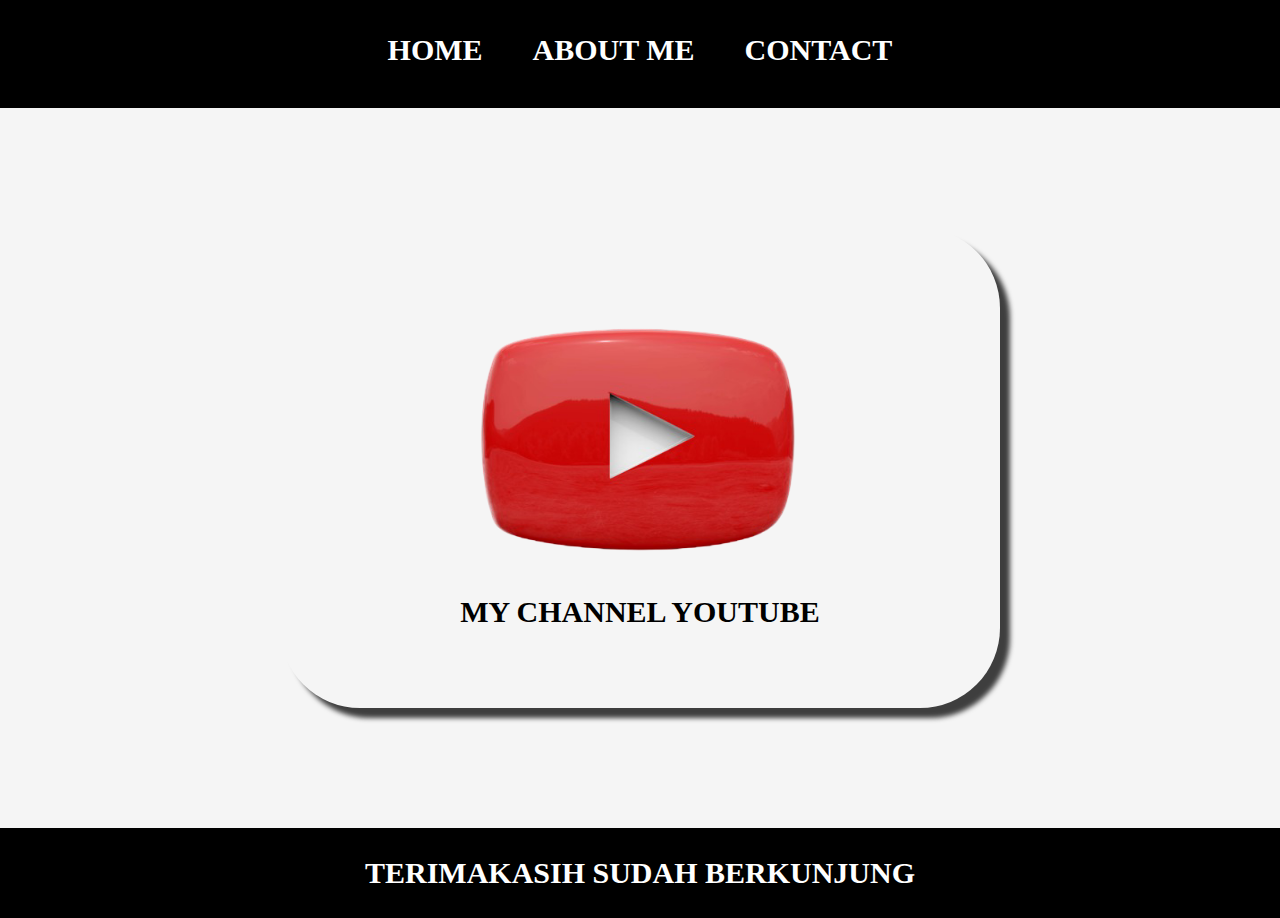
<file: index.html>
<html>

<head>
  <title>Waluh</title>
  <link rel="stylesheet" href="work.css" />
</head>

<body>
  <div class="container">
    <!-- NAVIGATION BAR -->
    <div class="navbar-container">
      <ul class="ul-navbar">
        <li class="li-navbar">
          <a href="#" class="a-navbar">HOME</a>
        </li>
        <li class="li-navbar">
          <a href="about.html" class="a-navbar">ABOUT ME</a>
        </li>
        <li class="li-navbar">
          <a href="contact.html" class="a-navbar">CONTACT</a>
        </li>
      </ul>
    </div>
    <!-- NAVIGATION BAR SELESAI -->

    <!-- CONTENT 1 -->
    <div class="container-content">
      <a href="https://www.youtube.com/@NovaCryptoOfficiall" class="a-content" target="_blank">

        <img src="youtube.png" class="img-content" />
        <p>MY CHANNEL YOUTUBE</p>
      </a>

    </div>
    <!-- CONTENT 1 END -->

    <!-- FOOTER -->
    <div class="footer-container">
      <h1 class="h1-footer">TERIMAKASIH SUDAH BERKUNJUNG</h1>
      <h2 class="h2-footer"> </h2>
      <h3 class="h3-footer"></h3>
    </div>
    <!-- FOOTER END -->
  </div>
</body>

</html>
</file>
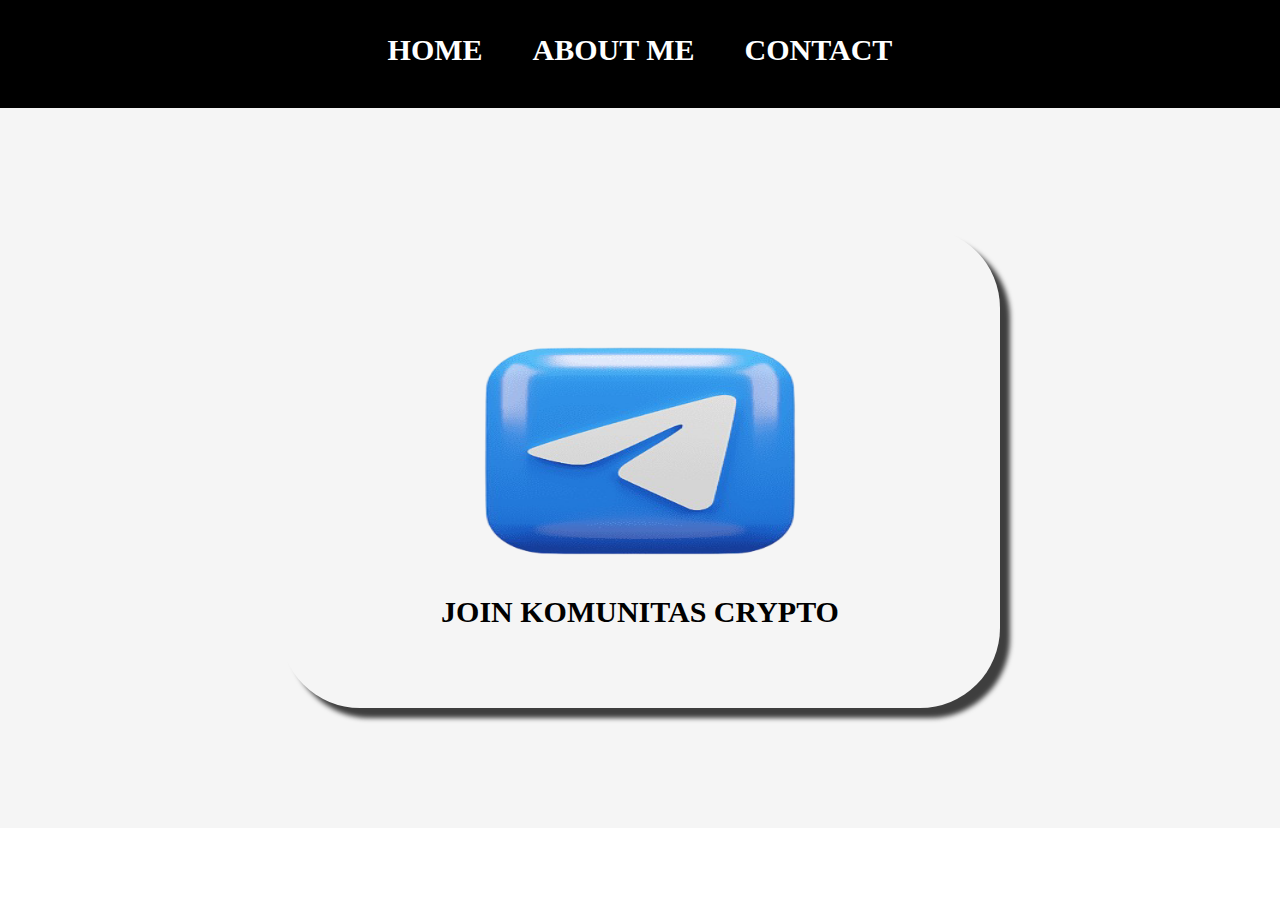
<file: about.html>
<html>

<head>
  <title>TELEGRAM</title>
  <link rel="stylesheet" href="work.css" />
</head>

<body>
  <div class="container">
    <!-- NAVIGATION BAR -->
    <div class="navbar-container">
      <ul class="ul-navbar">
        <li class="li-navbar">
          <a href="index.html" class="a-navbar">HOME</a>
        </li>
        <li class="li-navbar">
          <a href="about.html" class="a-navbar">ABOUT ME</a>
        </li>
        <li class="li-navbar">
          <a href="contact.html" class="a-navbar">CONTACT</a>
        </li>
      </ul>
    </div>
    <!-- NAVIGATION BAR SELESAI -->

    <!-- CONTENT 1 -->
    <div class="container-content">
      <a href="https://t.me/NovaCryptoGroup" class="a-content">
        <img src="telegram.png" class="img-content" />
        <p>JOIN KOMUNITAS CRYPTO</p>
      </a>

    </div>
    <!-- CONTENT 1 END -->
    </div>
    <!-- FOOTER END -->
  </div>
</body>

</html>
</file>
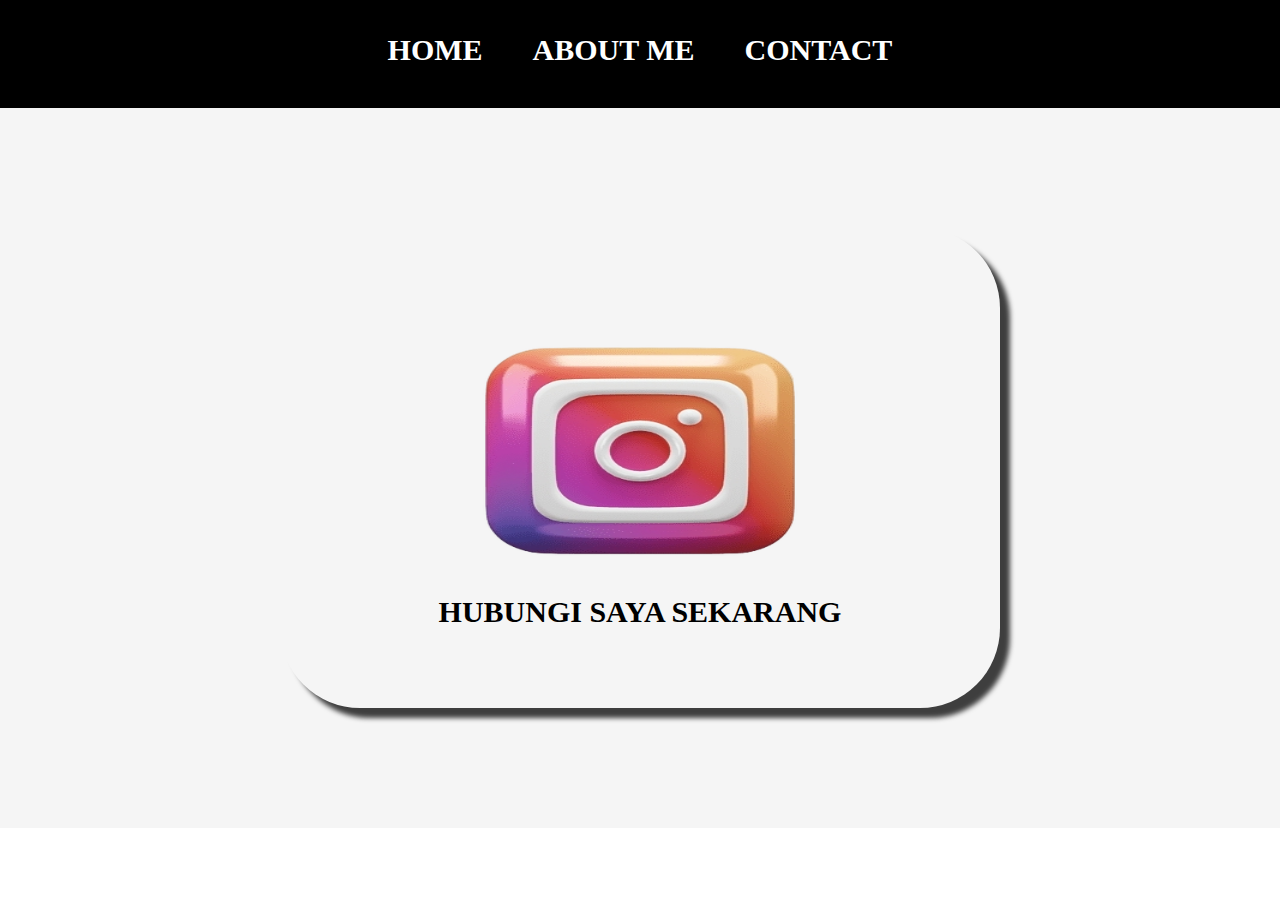
<file: contact.html>
<html>

<head>
  <title>CONTACT ME</title>
  <link rel="stylesheet" href="work.css" />
</head>

<body>
  <div class="container">
    <!-- NAVIGATION BAR -->
    <div class="navbar-container">
      <ul class="ul-navbar">
        <li class="li-navbar">
          <a href="index.html" class="a-navbar">HOME</a>
        </li>
        <li class="li-navbar">
          <a href="about.html" class="a-navbar">ABOUT ME</a>
        </li>
        <li class="li-navbar">
          <a href="contact.html" class="a-navbar">CONTACT</a>
        </li>
      </ul>
    </div>
    <!-- NAVIGATION BAR SELESAI -->

    <!-- CONTENT 1 -->
    <div class="container-content">
      <a href="https://instagram.com/kahfii.s" class="a-content">
        <img src="instagram.png" class="img-content" />
        <p>HUBUNGI SAYA SEKARANG</p>
      </a>

    </div>
    <!-- CONTENT 1 END -->

    <!-- FOOTER -->
    </div>
    <!-- FOOTER END -->
  </div>
</body>

</html>
</file>
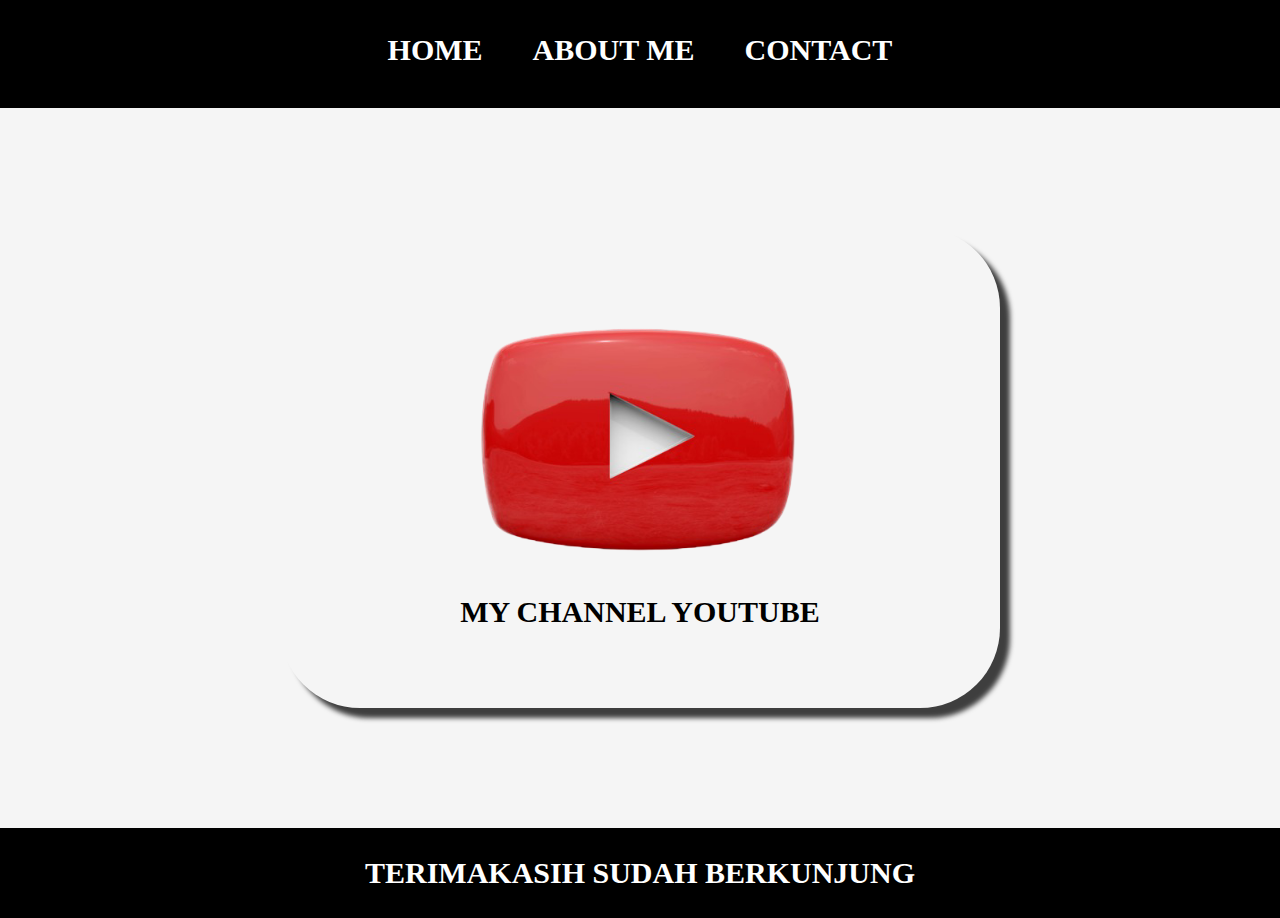
<file: work.html>
<html>

<head>
  <title>Waluh</title>
  <link rel="stylesheet" href="work.css" />
</head>

<body>
  <div class="container">
    <!-- NAVIGATION BAR -->
    <div class="navbar-container">
      <ul class="ul-navbar">
        <li class="li-navbar">
          <a href="#" class="a-navbar">HOME</a>
        </li>
        <li class="li-navbar">
          <a href="about.html" class="a-navbar">ABOUT ME</a>
        </li>
        <li class="li-navbar">
          <a href="contact.html" class="a-navbar">CONTACT</a>
        </li>
      </ul>
    </div>
    <!-- NAVIGATION BAR SELESAI -->

    <!-- CONTENT 1 -->
    <div class="container-content">
      <a href="https://www.youtube.com/@NovaCryptoOfficiall" class="a-content" target="_blank">
        <img src="youtube.png" class="img-content" />
        <p>MY CHANNEL YOUTUBE</p>
      </a>

    </div>
    <!-- CONTENT 1 END -->

    <!-- FOOTER -->
    <div class="footer-container">
      <h1 class="h1-footer">TERIMAKASIH SUDAH BERKUNJUNG </h1>
      <h2 class="h2-footer"> </h2>
      <h3 class="h3-footer"></h3>
    </div>
    <!-- FOOTER END -->
  </div>
</body>

</html>
</file>
<file: work.css>
*,
html {
    margin: 0;
    padding: 0;
}

.container {}

.navbar-container {
    background-color: black;
    width: 100%;
    height: 12vh;
}

.ul-navbar {
    display: flex;
    height: 100px;
    justify-content: center;
    align-items: center;

}

.li-navbar {
    list-style-type: none;
    padding: 20px;
    margin: 5px;
    color: white;
    font-size: 30px;
}

.li-navbar:hover {
    background-color: rgb(255, 0, 0);
    transition: 0.3s ease-in-out;
    transition-delay: 0.2s;
    border-radius: 8px;
}

.a-navbar {
    color: white;
    text-decoration: none;
    font-weight: 800;
}

.container-content {
    display: flex;
    justify-content: center;
    background-color: whitesmoke;
    align-items: center;
    height: 80vh;
}

.a-content {
    background: color yellow;
    color: black;
      text-decoration: none;
     font-size: 30px;
     font-weight: 800;
    width: 720px;
    height: 480px;
    display: flex;
    flex-direction: column;
    justify-content: space-evenly;
    align-items: center
    border-radius: 80px;
    box-shadow: 10px 10px 5px 0px rgba(0,0,0,0.75);
-webkit-box-shadow: 10px 10px 5px 0px rgba(0,0,0,0.75);
-moz-box-shadow: 10px 10px 5px 0px rgba(0,0,0,0.75);
    
  
    justify-content: center;
    align-items: center;
    
     border-radius: 80px;
}

.img-content {
    width: 60%;
    height: 60%;
}

.footer-container {
    height: 10vh;
    background-color: rgb(0, 0, 0);
    justify-content: center;
    align-items: center;
}

.h1-footer {
    font-size: 30px;
    color: white;
    display: flex;
    height: 10vh;   
    justify-content: center;
    align-items: center;
}
</file>
